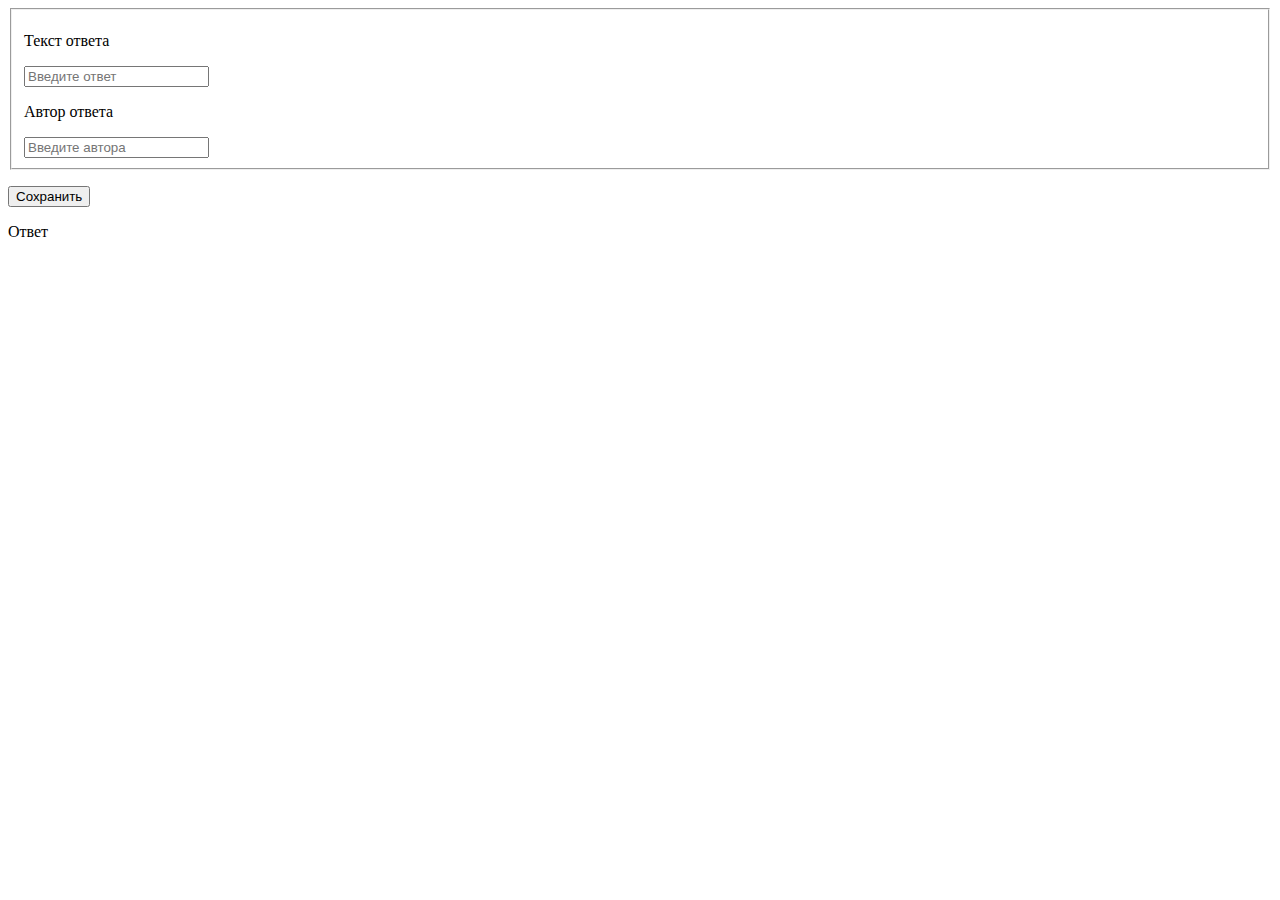
<file: pushData.html>
<!doctype html>
<html ng-app="questApp">
<head>
    <meta charset="utf-8">
    <link rel="stylesheet" href="css/style.css">
</head>

<body>

    <div ng-controller="AnswerController">
        <form name="answerForm">
            <fieldset>
                <p><label for="answerText">Текст ответа</label></p>
                <input type="text" name="" id="answerText" ng-model="answer.text" required placeholder="Введите ответ">

                <p><label for="answerAuthor">Автор ответа</label></p>
                <input type="text" name="" id="answerAuthor" ng-model="answer.author" required placeholder="Введите автора">
            </fieldset>

            <p>
                <button type="submit" ng-click="save(answer, answerForm)">Сохранить</button>
            </p>
        </form>
        <div>Ответ</div>
        <p ng-bind="response.text"></p>
        <p ng-bind="response.author"></p>
    </div>


<script src="js/lib/angular.js"></script>
<script src="js/app.js"></script>
<script src="js/controllers/AnswerController.js"></script>
</body>
</html>
</file>
<file: css/style.css>
table, th , td {
    border: 1px solid grey;
    border-collapse: collapse;
    padding: 5px;
}

th {
	text-transform: capitalize;
}

table tr:nth-child(odd) {
    background-color: #f2f2f2;
}

table tr:nth-child(even) {
    background-color: #ffffff;
}
</file>
